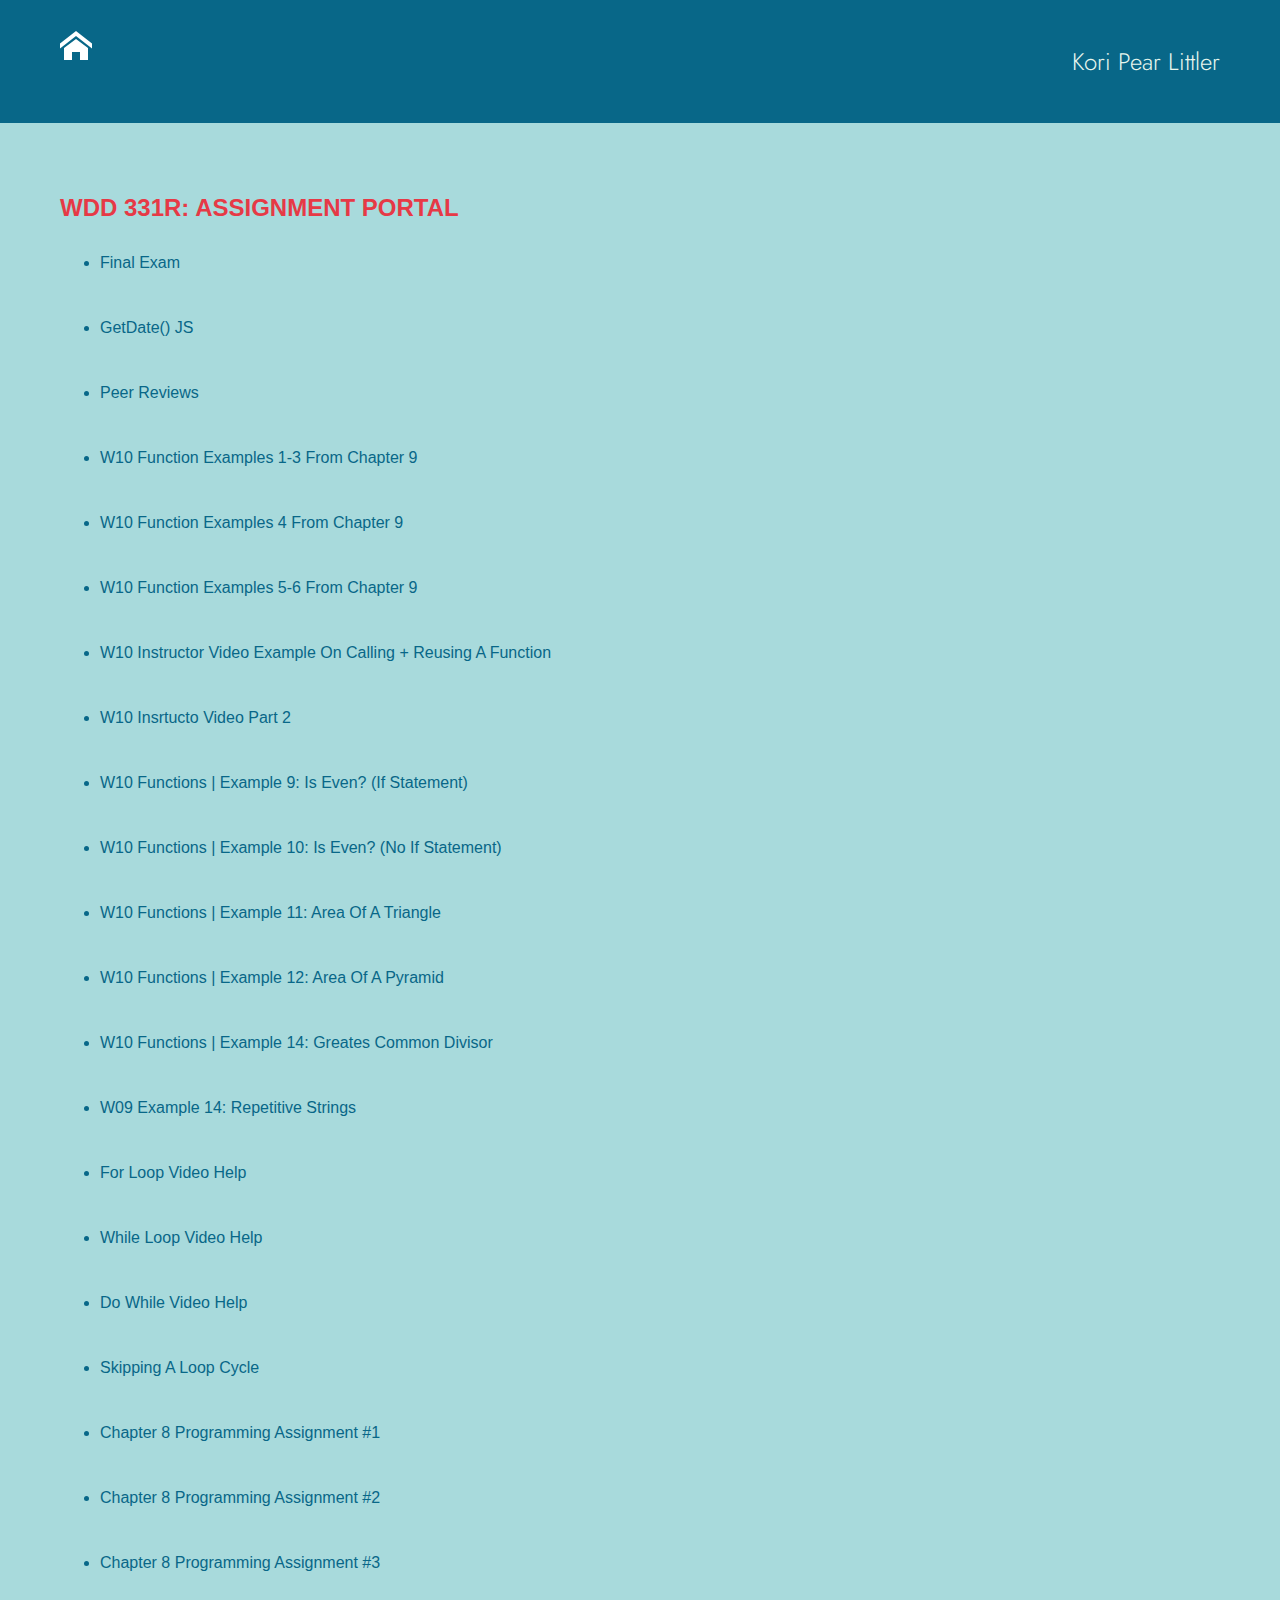
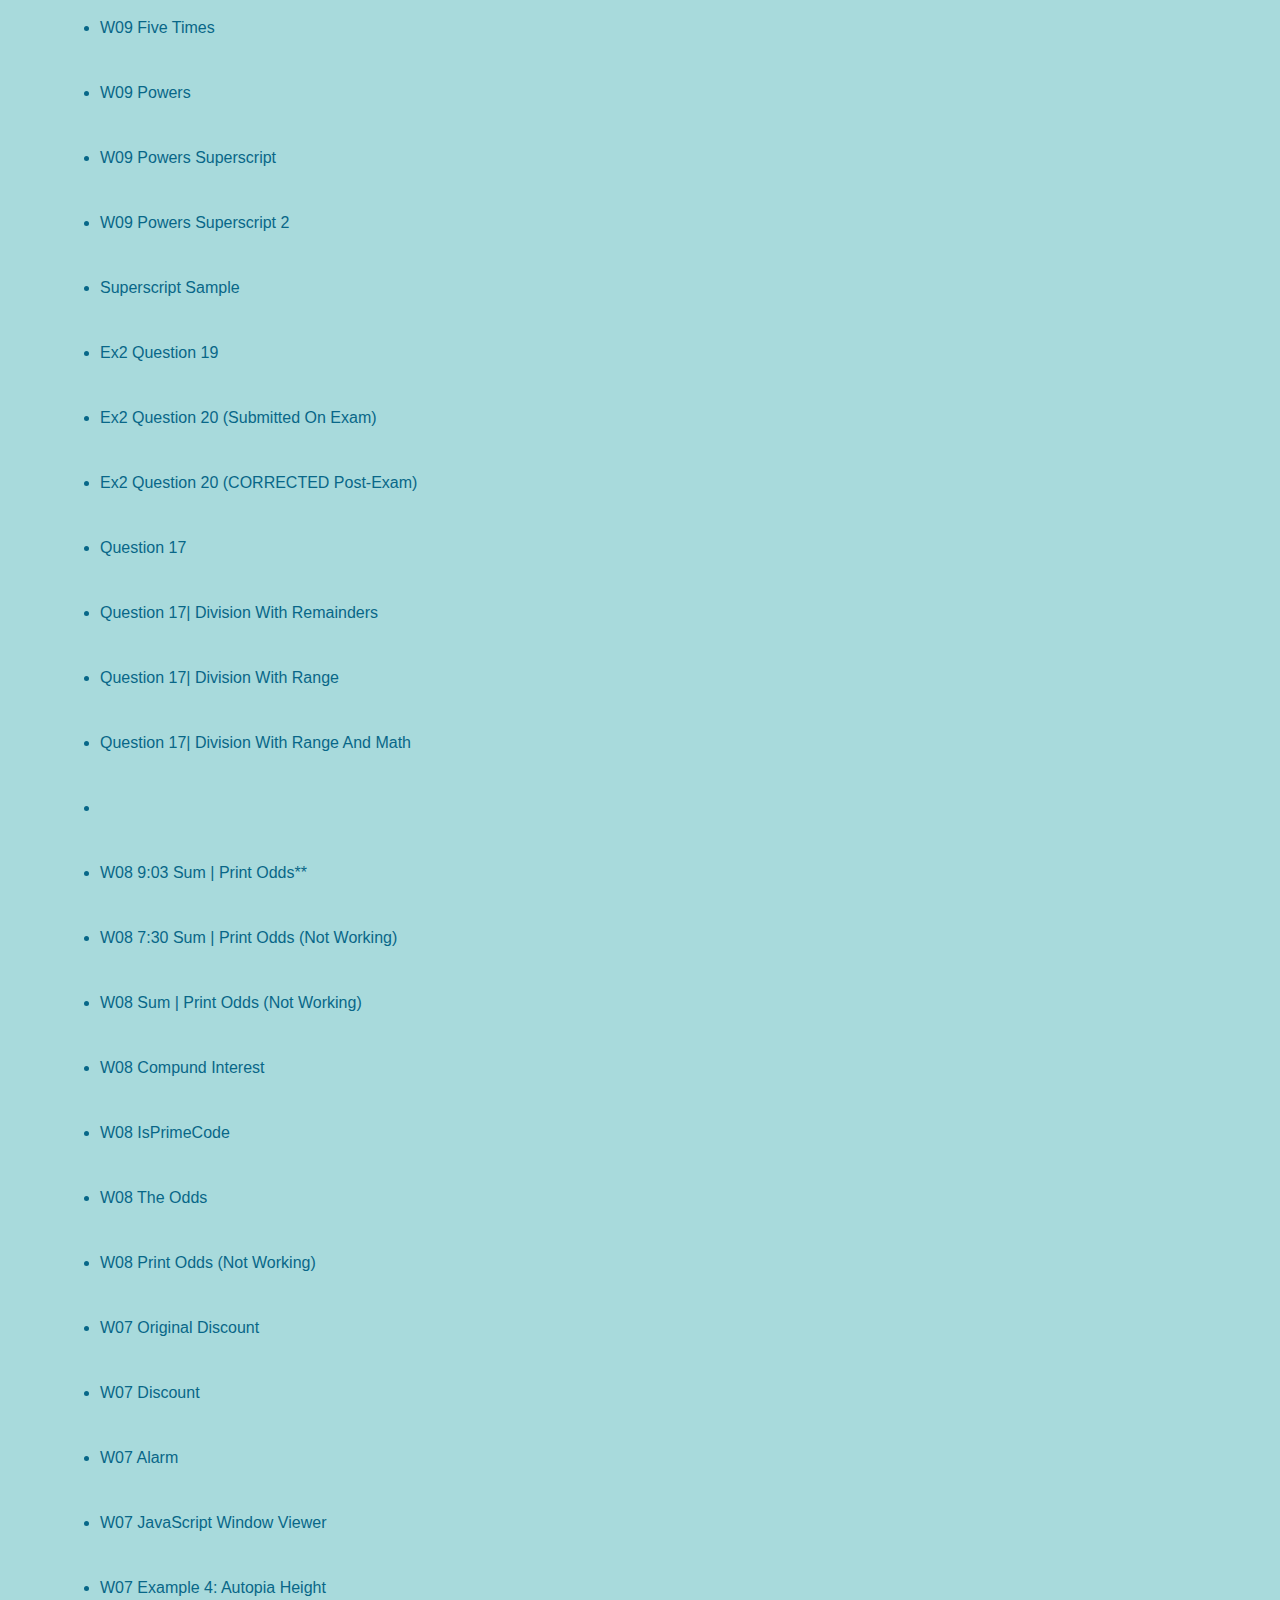
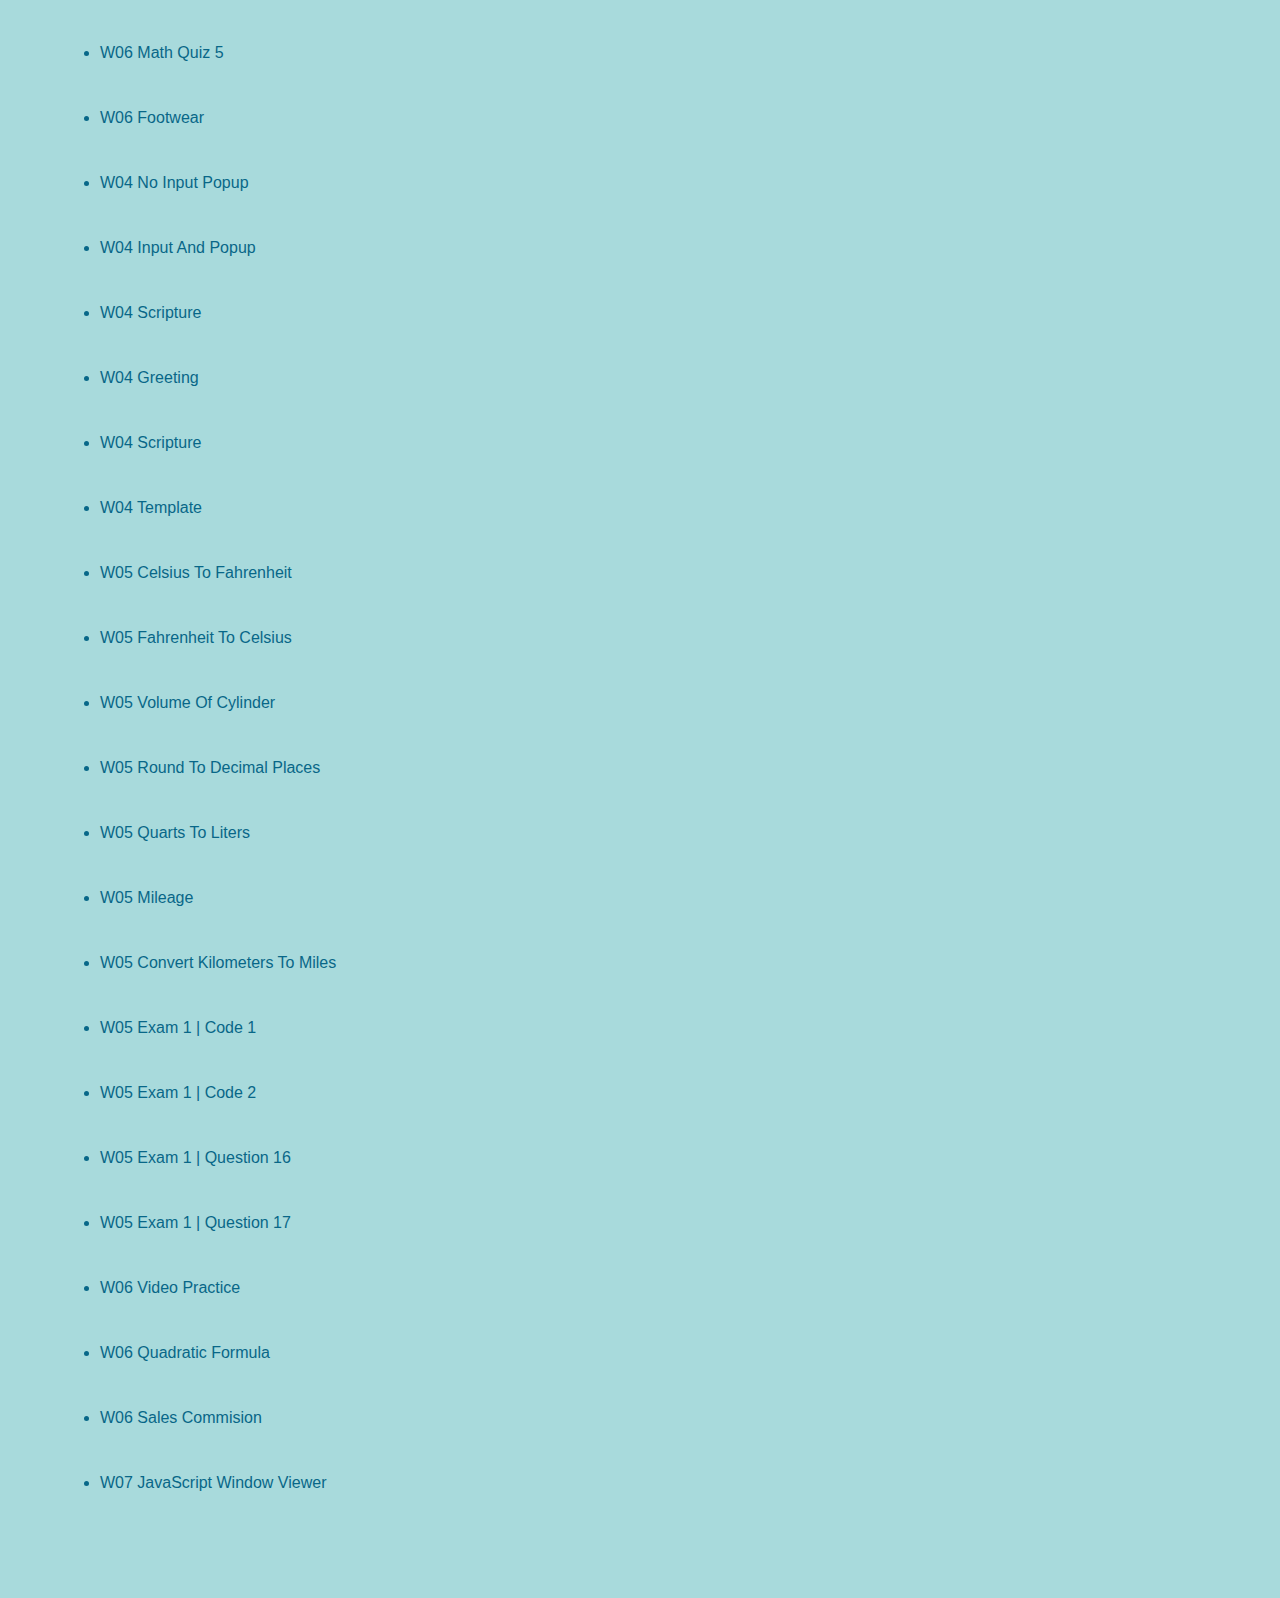
<file: cit160.html>
<!DOCTYPE html>
<html lang="en-us">
<head>
    <meta charset="UTF-8">
    <meta http-equiv="X-UA-Compatible" content="IE=edge">
    <meta name="viewport" content="width=device-width, initial-scale=1.0">
    <link rel="stylesheet" href="portStyle.css">
    <link rel="preconnect" href="https://fonts.googleapis.com">
    <link rel="preconnect" href="https://fonts.gstatic.com" crossorigin>
    <link href="https://fonts.googleapis.com/css2?family=Jost:wght@100;200;300;400;500&display=swap" rel="stylesheet">
    <meta name="description" content="Assignment portal for Kori Littler in WDD 331R: Advanced CSS at BYU-Idaho.">



    <title>WDD133R Assignment Portfolio</title>
</head>

<body class="portPages">
  <header class="classes">

    <a href="index.html">
      <img id="home-icon" src="assets/home (1).svg" alt="Home Button" width="32px">
      </a>


    <h3 class="nav-kori">Kori Pear Littler</h3>
  </header>


  <main class = "assigns">
    <h2 class="theList">WDD 331R:  Assignment Portal</h2>
        <!-- <hr /> -->
        <ul class="lesson-links">
          <li><a href="finalExamQ23.2.html">Final Exam </a></li>
          <li><a href="w07-getDate.html">getDate() JS</a></li>
         <li><a href="peer-revs.html">Peer Reviews </a></li>
        <li><a href="w10-function-examples1-3.html">W10 Function Examples 1-3 From Chapter 9 </a></li>
        <li><a href="w10-function-examples4-5.html">W10 Function Examples 4 From Chapter 9 </a></li>
        <li><a href="w10-function-examples5-6.html">W10 Function Examples 5-6 From Chapter 9 </a></li>
        <li><a href="w10-instructor-function-examples.html">W10 Instructor video Example on Calling + Reusing a Function </a></li>
        <li><a href="w10-instructor-function-examples-videoPart2.html">W10 Insrtucto Video Part 2 </a></li>
        <li><a href="w10-example9.html">W10 Functions | Example 9: Is Even? (If Statement)</a></li>
        <li><a href="w10-example10.html">W10 Functions | Example 10: Is Even? (No If statement)</a></li>
        <li><a href="w10-example11.html">W10 Functions | Example 11: Area of a Triangle</a></li>
        <li><a href="w10-example12.html">W10 Functions | Example 12: Area of a Pyramid </a></li>
        <li><a href="w10-example14.html">W10 Functions | Example 14: Greates Common Divisor </a></li>

        <li><a href="#">W09 Example 14: Repetitive Strings </a></li>
        <li><a href="#">For Loop Video Help </a></li>
        <li><a href="#">While Loop Video Help </a></li>
        <li><a href="#">Do While Video Help </a></li>
        <li><a href="#">Skipping a Loop Cycle </a></li>
        <li><a href="#">Chapter 8 Programming Assignment #1 </a></li>
        <li><a href="#">Chapter 8 Programming Assignment #2 </a></li>
        <li><a href="#">Chapter 8 Programming Assignment #3 </a></li>
        <li><a href="#">W09 Five Times </a></li>
        <li><a href="#">W09 Powers </a></li>
        <li><a href="#">W09 Powers Superscript </a></li>
        <li><a href="#">W09 Powers Superscript 2</a></li>
        <li><a href="#">Superscript Sample</a></li>
        <li><a href="#">Ex2 Question 19</a></li>
        <li><a href="#">Ex2 Question 20 (Submitted on Exam)</a></li>
        <li><a href="#">Ex2 Question 20 (CORRECTED Post-Exam) </a></li>
        <li><a href="#">Question 17</a></li>
        <li><a href="#">Question 17| Division with Remainders</a></li>
        <li><a href="#">Question 17| Division with Range</a></li>
        <li><a href="#">Question 17| Division with Range and Math </a></li>
         <li><a href="w10-function-examples.html"> </a></li>
        <li><a href="#">W08 9:03 Sum | Print Odds**</a></li>
        <li><a href="#">W08 7:30 Sum | Print Odds (Not working)</a></li>
        <li><a href="w08-sum-print-Odds.html">W08 Sum | Print Odds (Not working)</a></li>
        <li><a href="w08-compound-int.html">W08 Compund Interest </a></li>
        <li><a href="w08-prime-code.html">W08 isPrimeCode </a></li>
        <li><a href="w08-sumOdds.html">W08 The Odds</a></li>
        <li><a href="w08-printOdds.html">W08 Print Odds (Not working)</a></li>
        <li><a href="w07-discount-og.html">W07 Original Discount </a></li>
        <li><a href="w07-discount-2.html">W07 Discount</a></li>
         <li><a href="w07-alarm.html">W07 Alarm </a></li>
         <li><a href="java-window.html">W07 JavaScript Window Viewer </a></li>
         <li><a href="w07-example4.html">W07 Example 4: Autopia Height</a></li>
        <li><a href="w06-mathQuiz5.html">W06 Math Quiz 5 </a></li>
        <li><a href="w06-footwear.html">W06 Footwear</a></li>
        <li><a href="w04-example-1.html">W04 No Input Popup</a></li>
        <li><a href="w04-example-2.html">W04 Input and Popup</a></li>
        <li><a href="w04-example-3.html">W04 Scripture</a></li>
        <li><a href="w04-greeting.html">W04 Greeting</a></li>
        <li><a href="w04-scripture.html">W04 Scripture</a></li>
        <li><a href="w04-template.html">W04 Template</a></li>
        <li><a href="w05-celcius.html">W05 Celsius to Fahrenheit </a></li>
        <li><a href="wo05-fahr-cels.html">W05 Fahrenheit to Celsius </a></li>
        <li><a href="w05-vol-cyl.html">W05 Volume of Cylinder </a></li>
        <li><a href="w05-rnd-deci.html">W05 Round to Decimal Places </a></li>
        <li><a href="w05-quartsToLiters.html">W05 Quarts to Liters </a></li>
        <li><a href="w05-mileage.html">W05 Mileage</a></li>
        <li><a href="w05-kils2miles.html">W05 Convert Kilometers to Miles </a></li>
        <li><a href="w05-exam1-1.html">W05 Exam 1 | Code 1</a></li>
        <li><a href="w05-exam1-2.html">W05 Exam 1 | Code 2</a></li>
        <li><a href="w05-exam1-3.html">W05 Exam 1 | Question 16</a></li>
        <li><a href="w05-exam1-4.html">W05 Exam 1 | Question 17</a></li>
        <li><a href="w06-video-practice.js">W06 Video Practice</a></li>
        <li><a href="w06-quadratic-form.html">W06 Quadratic Formula </a></li>
        <li><a href="w06-sales-com.html">W06 Sales Commision </a></li>
        <li><a href="javas-window.html">W07 JavaScript Window Viewer </a></li>

        </ul>
  </main>




    <script src="topJava.js"></script>
</body>
</html>
</file>
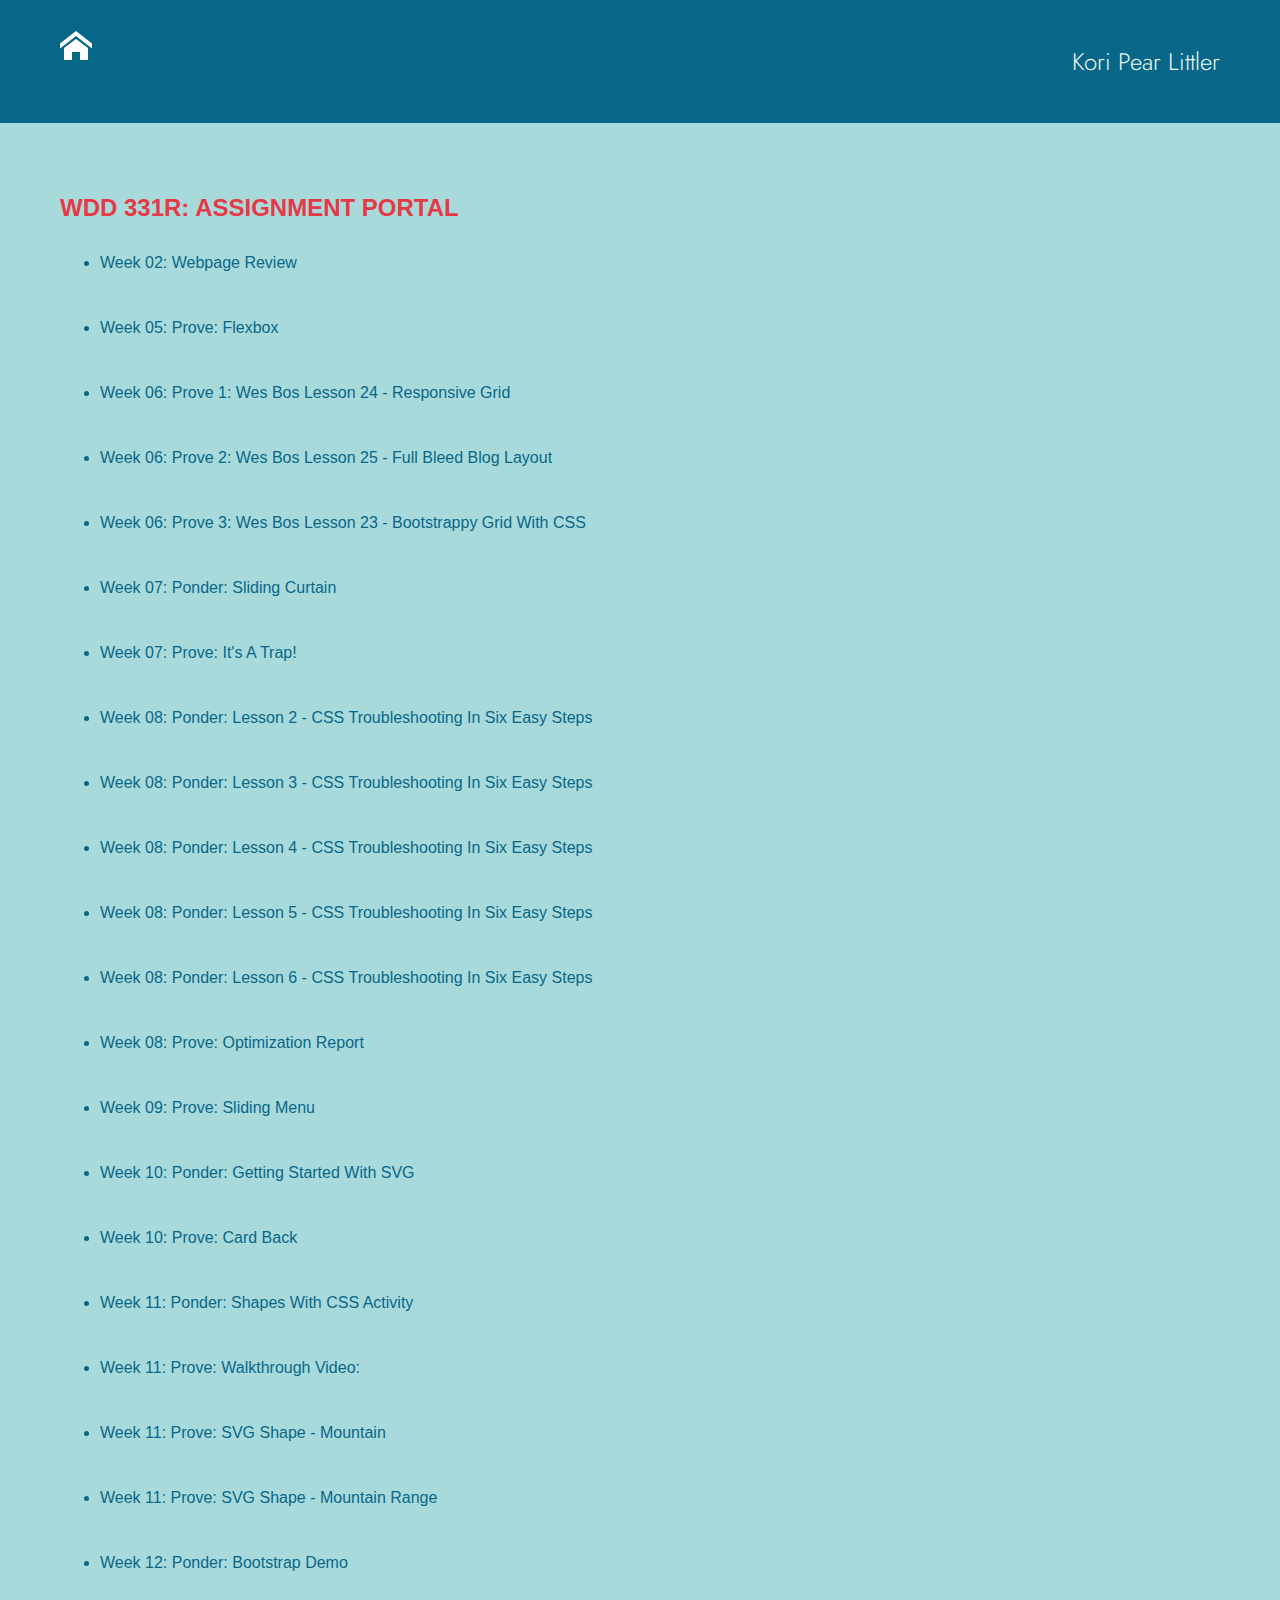
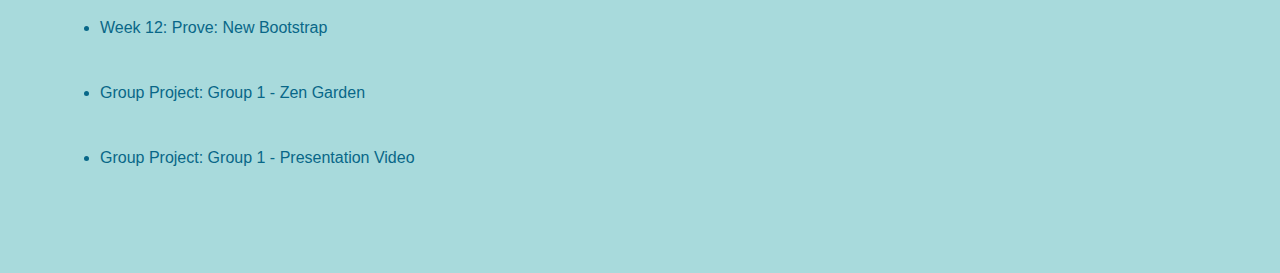
<file: wdd331r.html>
<!DOCTYPE html>
<html lang="en-us">
<head>
    <meta charset="UTF-8">
    <meta http-equiv="X-UA-Compatible" content="IE=edge">
    <meta name="viewport" content="width=device-width, initial-scale=1.0">
    <link rel="stylesheet" href="portStyle.css">
    <link rel="preconnect" href="https://fonts.googleapis.com">
    <link rel="preconnect" href="https://fonts.gstatic.com" crossorigin>
    <link href="https://fonts.googleapis.com/css2?family=Jost:wght@100;200;300;400;500&display=swap" rel="stylesheet">
    <meta name="description" content="Assignment portal for Kori Littler in WDD 331R: Advanced CSS at BYU-Idaho.">



    <title>WDD133R Assignment Portfolio</title>
</head>

<body class="portPages">
  <header class="classes">

    <a href="index.html">
      <img id="home-icon" src="assets/home (1).svg" alt="Home Button" width="32px">
      </a>


    <h3 class="nav-kori">Kori Pear Littler</h3>
  </header>


  <main class = "assigns">
    <h2 class="theList">WDD 331R:  Assignment Portal</h2>
        <!-- <hr /> -->
        <ul class="lesson-links">
            <li>Week 02:  <a href="https://klittler-byui.github.io/wdd331r/W01/review-webpage.html" target="_blank"> Webpage Review</a></li>

            <li>Week 05:  <a href="https://klittler-byui.github.io/wdd331r/W05/w05-index.html" target="_blank">Prove:  Flexbox</a></li>

            <li>Week 06:  <a href="https://klittler-byui.github.io/wdd331r/W06/css-grid-master/24%20-%20Responisve%20Website/responsive-START.html" target="_blank">Prove 1:  Wes Bos Lesson 24 - Responsive Grid</a></li>

            <li>Week 06:  <a href="https://klittler-byui.github.io/wdd331r/W06/css-grid-master/25%20-%20Full%20Bleed%20Blog%20Layout/full-bleed-blog-START.html" target="_blank">Prove 2: Wes Bos Lesson 25 - Full Bleed blog Layout</a></li>

            <li>Week 06:  <a href="https://klittler-byui.github.io/wdd331r/W06/css-grid-master/23%20-%20Bootstrappy%20Grid%20with%20CSS%20Variables/grid-START.html" target="_blank">Prove 3:  Wes Bos Lesson 23 - Bootstrappy Grid with CSS</a></li>

            <li>Week 07:  <a href="https://codepen.io/klittler/pen/zYJGNVr" target="_blank">Ponder:  Sliding Curtain</a></li>

            <li>Week 07:  <a href="https://codepen.io/klittler/pen/abazLjx" target="_blank">Prove:  It's a Trap!</a></li>

            <li>Week 08:  <a href="https://klittler-byui.github.io/wdd331r/W08/start/lesson02/index.htm" target="_blank">Ponder:  Lesson 2 - CSS Troubleshooting in Six Easy Steps</a></li>

            <li>Week 08:  <a href="https://klittler-byui.github.io/wdd331r/W08/start/lesson03/index.html" target="_blank">Ponder:  Lesson 3 - CSS Troubleshooting in Six Easy Steps</a></li>

            <li>Week 08:  <a href="https://klittler-byui.github.io/wdd331r/W08/start/lesson04/index.htm" target="_blank">Ponder:  Lesson 4 - CSS Troubleshooting in Six Easy Steps</a></li>

            <li>Week 08:  <a href="https://klittler-byui.github.io/wdd331r/W08/start/lesson05/index.htm" target="_blank">Ponder:  Lesson 5 - CSS Troubleshooting in Six Easy Steps</a></li>

            <li>Week 08:  <a href="https://klittler-byui.github.io/wdd331r/W08/start/lesson06/index.htm" target="_blank">Ponder:  Lesson 6 - CSS Troubleshooting in Six Easy Steps</a></li>

            <li>Week 08:  <a href="https://docs.google.com/presentation/d/e/2PACX-1vS-il8S66FRjyZTDo9F9IQ5gZoadu1yny40Uq7zkX551mCLb-yTVtNJjB9sOWkZrqEGH3XclAHgceeH/pub?start=false&loop=false&delayms=3000" target="_blank">Prove: Optimization Report</a></li>

            <li>Week 09:  <a href="https://codepen.io/klittler/pen/RwYKvKW" target="_blank">Prove:  Sliding Menu</a></li>

            <li>Week 10:  <a href="https://codepen.io/klittler/pen/KKxZXyE" target="_blank">Ponder: Getting Started with SVG </a></li>

            <li>Week 10:  <a href="https://codepen.io/klittler/pen/yLxpPPa" target="_blank">Prove: Card back</a></li>

            <li>Week 11:  <a href="https://codepen.io/klittler/pen/jOvzbrR" target="_blank">Ponder:  Shapes with CSS Activity</a></li>

            <li>Week 11:  <a href="https://www.loom.com/share/f1c8fa2c98bc4acd8698fb6a28f72d17" target="_blank">Prove: Walkthrough video:</a></li>

            <li>Week 11:  <a href="https://codepen.io/klittler/pen/PodRPjd?editors=1100 CodePen 2 (Mountain Range):" target="_blank">Prove:  SVG Shape - Mountain</a></li>

            <li>Week 11:  <a href="https://codepen.io/klittler/pen/mdGxeJp?editors=1100" target="_blank">Prove: SVG Shape - Mountain Range </a></li>
            <li>Week 12:  <a href="https://klittler-byui.github.io/wdd331r/bootstrap-demo/src/index.html" target="_blank">Ponder: Bootstrap Demo</a></li>

            <li>Week 12:  <a href="https://klittler-byui.github.io/wdd331r/W12/newbootstrap/build/index.html" target="_blank">Prove:  New Bootstrap</a></li>

            <li>Group Project:  <a href="https://kyeguy00.github.io/WDD331R-Team/zen-style/index.html" target="_blank">Group 1 - Zen Garden</a></li>

            <li>Group Project:  <a href="https://www.youtube.com/watch?v=dMV8wCqBq0Y" target="_blank">Group 1 - Presentation Video</a></li>

        </ul>
  </main>




    <script src="topJava.js"></script>
</body>
</html>
</file>
<file: portStyle.css>
/********** COLORS **********
****************************/
/* #4C6085; /** Dusty Blue **/
/* Cerulean /* #457B9D;  /* #A7C6DA; /** Columbia Blue **/
/* #F0C808; /** Jonquil (yellow) **/
/** Honeydew **/
/** Berkeley Blue **/
html, body {
  height: 100vh;
  width: 100%;
}

body {
  margin: 0;
  padding: 0;
  background: #A8DADC;
  font-family: "Jost", sans-serif;
}

#subtitle {
  color: #086788;
}

.classes {
  display: grid;
  grid-template-columns: 1fr 2fr;
  background-color: #086788;
  padding-left: 20px;
  padding-top: 20px;
}

.nav-kori {
  color: #E8F7EE;
  font-weight: 300;
  justify-self: right;
  padding-right: 15px;
  padding-bottom: 20px;
  align-content: center;
  font-size: 1.5rem;
}

nav {
  overflow: hidden;
  position: relative;
  transform: translateX(-200px);
  height: 100%;
  width: 300px;
  transition: all 800ms cubic-bezier(0.8, 0, 0.33, 1);
  border-radius: 0% 0% 100% 50%;
}

nav.nav-open {
  transform: translateX(0px);
  border-radius: 0% 0% 0% 0%;
  background: #086788;
}

nav .menu-icon {
  position: absolute;
  top: 10%;
  right: 5%;
  padding: 0;
  width: 30px;
  cursor: pointer;
  z-index: 2;
}

nav .menu-icon .line {
  padding: 0;
  width: 30px;
  background: #086788;
  height: 2px;
  margin: 5px 0;
  transition: all 700ms cubic-bezier(0.9, 0, 0.33, 1);
}

nav .menu-icon:hover {
  opacity: 50%;
}

nav .menu-icon .line.line--1 {
  width: 30px;
  transform: rotate(0) translateY(0);
}

nav .menu-icon .line.line--1.line-cross {
  width: 30px;
  transform: rotate(45deg) translateY(10px);
  background: #A8DADC;
}

nav .menu-icon .line.line--2 {
  width: 30px;
  transform: translateX(0);
}

nav .menu-icon .line.line--2.line-fade-out {
  width: 30px;
  transform: translate(30px);
  opacity: 0;
}

nav .menu-icon .line.line--3 {
  width: 30px;
  transform: rotate(0) translateY(0);
}

nav .menu-icon .line.line--3.line-cross {
  width: 30px;
  transform: rotate(-45deg) translateY(-10px);
  background: #A8DADC;
}

a {
  color: #A8DADC;
  text-decoration: none;
}

nav .nav-links {
  position: absolute;
  left: 0;
  top: -17%;
  padding-left: 20px;
  width: 100%;
  height: 100%;
  display: flex;
  flex-direction: column;
  align-items: left;
  padding-left: 20px;
  justify-content: center;
  font-size: 1rem;
  font-weight: 700;
  font-family: sans-serif;
  text-transform: uppercase;
  text-decoration: none;
  line-height: 50px;
  transform: translateX(-100px);
  opacity: 0;
  transition: all 900ms cubic-bezier(0.9, 0, 0.33, 1);
}

nav .nav-links.fade-in {
  opacity: 1;
  transform: translateX(0px);
}

nav .nav-links .link {
  margin: 20px 0;
  text-decoration: none;
  font-family: sans-serif;
  color: #E63946;
  font-weight: 700;
  font-size: 1.2rem;
  transition: all 300ms cubic-bezier(0.9, 0, 0.33, 1);
}

#home-icon {
  color: #E8F7EE;
  padding-top: 10px;
}

#home-icon:hover {
  opacity: 50%;
}

a:hover {
  color: #E8F7EE;
  /** background: $acc2; **/
  /** padding-left: 7px; **/
  /** transition: translateX(20px); **/
  /** opacity: .5; **/
}

li:link {
  color: #E63946;
  /** background: $acc2; **/
  /** padding-left: 7px; **/
  /** transition: translateX(20px); **/
  /** opacity: .5; **/
}

.inform {
  position: absolute;
  top: 50%;
  left: 50%;
  transform: translate(-50%, -50%);
  color: #E63946;
  font-family: sans-serif;
  text-transform: uppercase;
  font-size: 2.5rem;
  letter-spacing: 10px;
  line-height: 50px;
  z-index: -1;
}

.inform p {
  font-size: 1rem;
  line-height: 20px;
  font-weight: 200;
  color: #E8F7EE;
  text-transform: capitalize;
  /* text-shadow: 0 0 10px rgba(0,0,0,.6); */
}

.assigns {
  color: white;
  font-family: sans-serif;
  text-transform: uppercase;
  font-size: 1rem;
  line-height: 50px;
  padding-left: 15px;
  padding-bottom: 60px;
  /* z-index: -1; */
}

ul {
  line-height: 1.25rem;
  text-transform: capitalize;
  font-size: 1rem;
  font-family: sans-serif;
  font-weight: 100;
}

li {
  margin-bottom: 45px;
  color: #086788;
  font-weight: 500;
}

li a {
  color: #086788;
  font-weight: 300;
}

li a:hover {
  color: #E63946;
}

h2 {
  color: #E63946;
  padding-top: 40px;
}

@media only screen and (min-width: 34em) {
  .assigns {
    padding-left: 60px;
  }
  #home-icon {
    padding-left: 40px;
  }
  .nav-kori {
    padding-right: 60px;
  }
}

/*# sourceMappingURL=portStyle.css.map */
</file>
